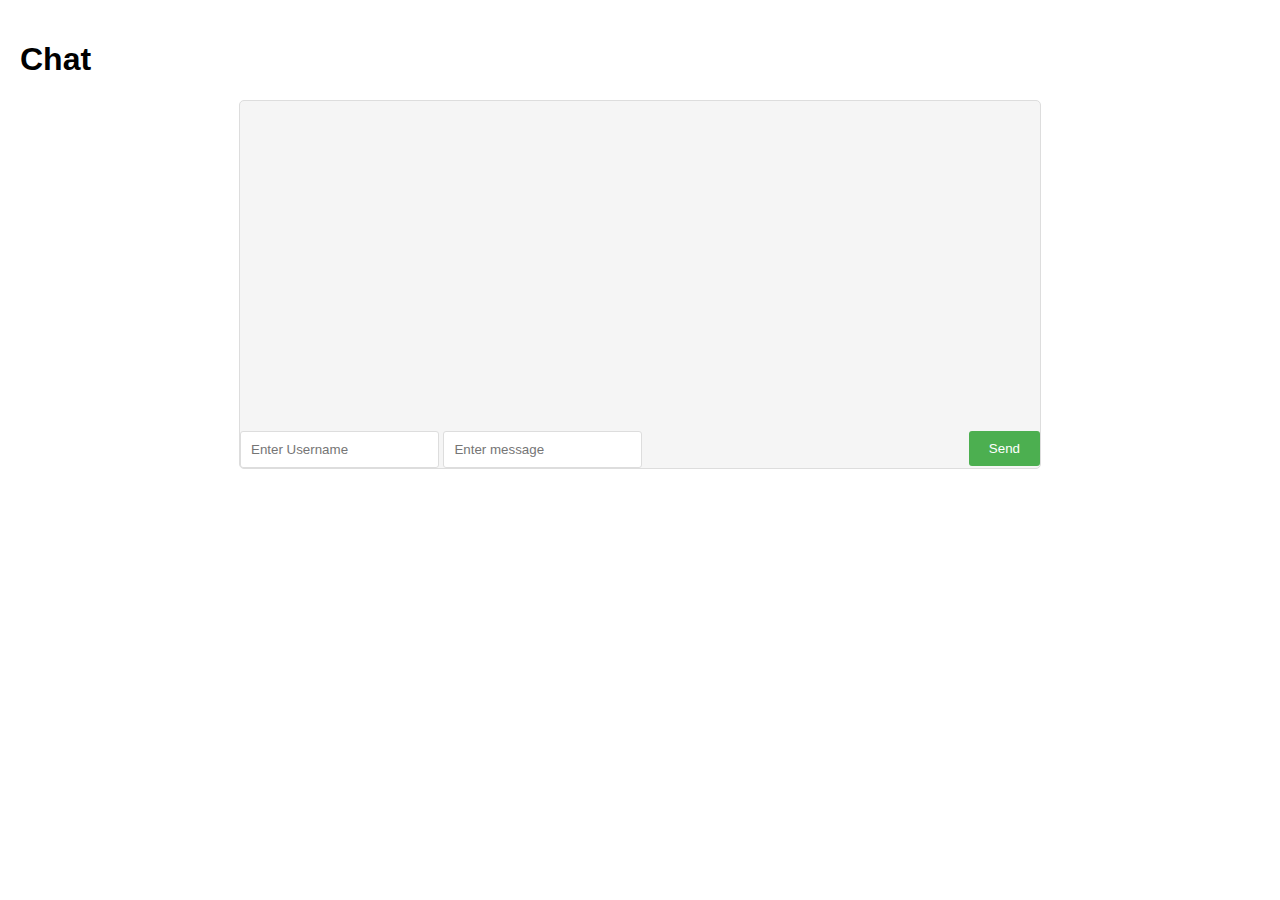
<file: Index.html>
<!DOCTYPE html>
<html lang="en">
<head>
  <meta charset="UTF-8">
  <meta name="viewport" content="width=device-width, initial-scale=1.0">
  <title>IndexedDB Chat</title>
  <style>
    body {
      font-family: Arial, sans-serif;
      margin: 0;
      padding: 20px;
    }

    #chat {
      width: 100%;
      max-width: 800px;
      margin: 0 auto;
      border: 1px solid #ddd;
      border-radius: 5px;
      background-color: #f5f5f5;
    }

    #message-container {
      height: 300px;
      overflow-y: scroll;
      padding: 10px;
    }

    #message-container p {
      margin: 5px 0;
      padding: 10px 15px;
      border-radius: 5px;
      background-color: #fff;
    }

    #username-input,
    #message-input {
      width:fit-content;
      padding: 10px;
      margin-top: 10px;
      border: 1px solid #ddd;
      border-radius: 3px;
    }

    #send-button {
      float: right;
      padding: 10px 20px;
      margin-top: 10px;
      cursor: pointer;
      background-color: #4CAF50;
      color: white;
      border: none;
      border-radius: 3px;
    }
  </style>
</head>
<body>
  <h1>Chat</h1>
  <div id="chat">
    <div id="message-container"></div>
    <input type="text" id="username-input" placeholder="Enter Username">
    <input type="text" id="message-input" placeholder="Enter message">
    <button id="send-button">Send</button>
  </div>
  <script src="script.js"></script>
</body>
</html>
</file>
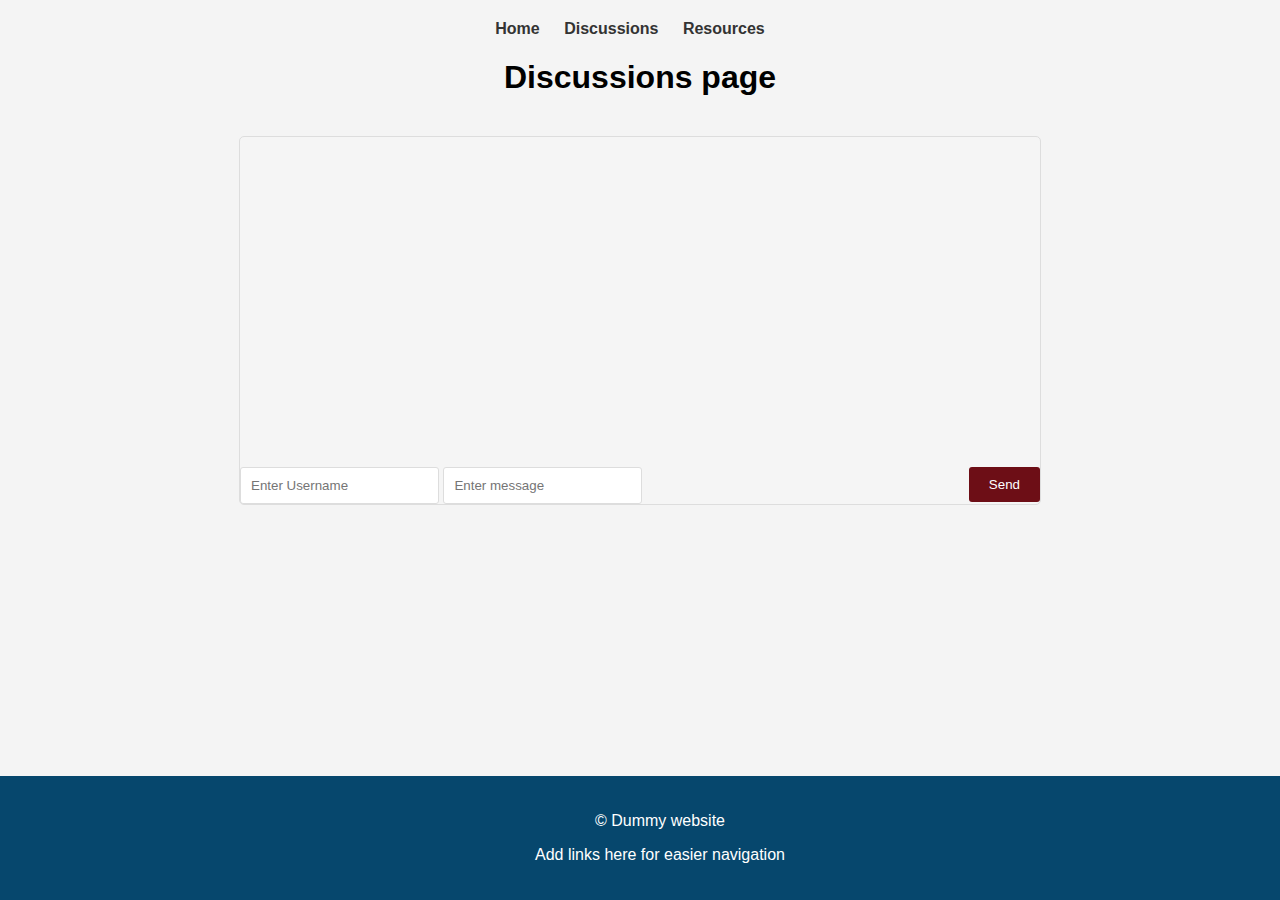
<file: Discussions.html>
<!DOCTYPE html>
<html lang="en">
<head>
  <meta charset="UTF-8">
  <meta name="viewport" content="width=device-width, initial-scale=1.0">
  <link rel="stylesheet" href="nav_footer.css">
  <link rel="stylesheet" href="Discussions.css">
  
  <title>Discussions</title>
  <style>
    footer{
      position:fixed;
    }
 
  </style>
</head>

<body>

    <nav>
        <ul>
            <li><a href="Home.html">Home</a></li>
            <li><a href="Discussions.html">Discussions</a></li>
            <li><a href="Share_files.html">Resources</a></li>
        </ul>
    </nav>

  <h1 style="text-align: center;">Discussions page</h1>
  <br>

  <div id="chat">
     <div id="message-container"></div>
     <input type="text" id="username-input" placeholder="Enter Username">
     <input type="text" id="message-input" placeholder="Enter message">
     <button id="send-button">Send</button>
  </div>
  <script src="Discussions.js"></script>


  <footer>
    <p >&copy; Dummy website</p>
    <p>Add links here for easier navigation</p>
  </footer>
</body>
</html>
</file>
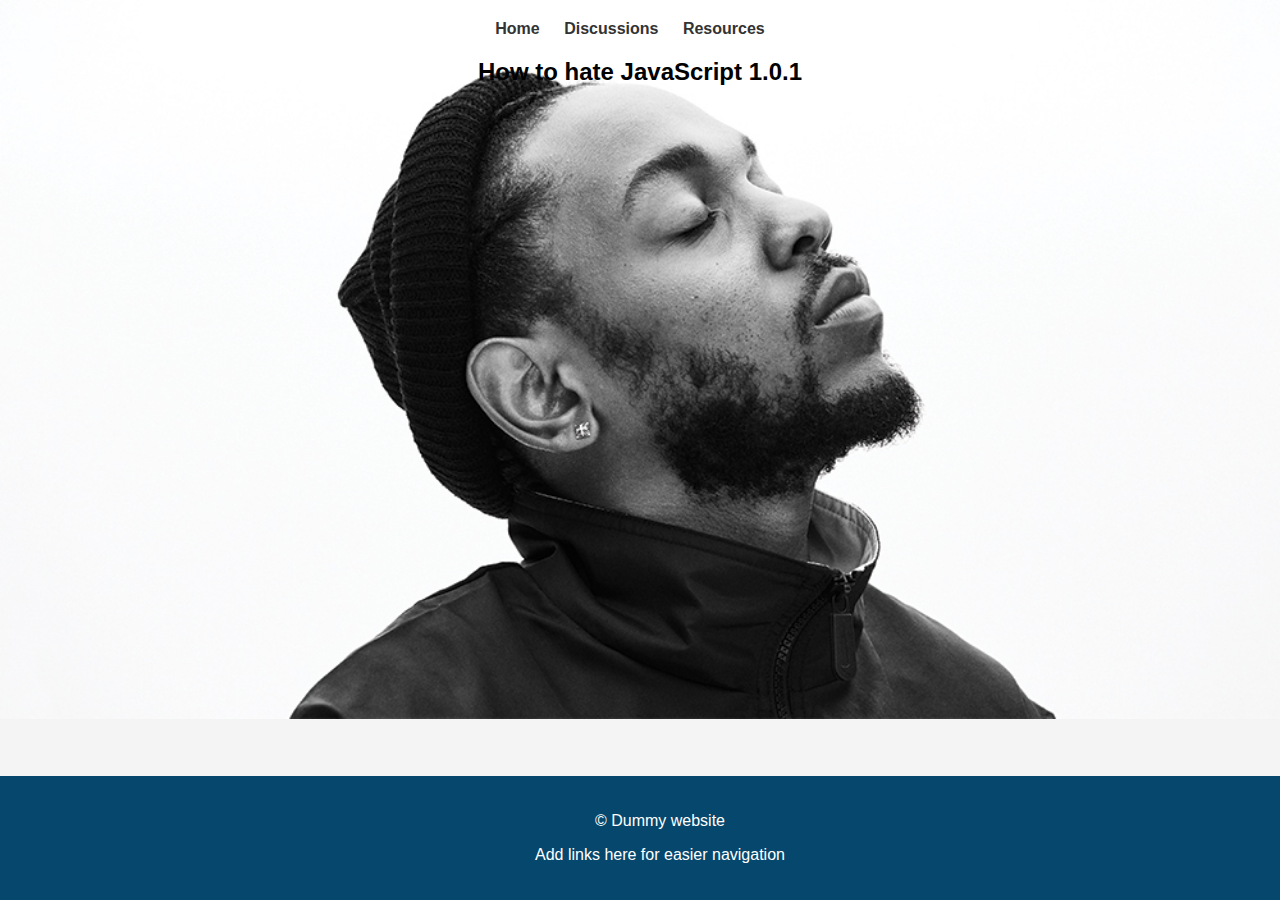
<file: Home.html>
<!DOCTYPE html>
<html lang="en">
<head>
    <meta charset="UTF-8">
    <meta name="viewport" content="width=device-width, initial-scale=1.0">
    <link rel="stylesheet" href="nav_footer.css">
    <title>Document</title>
</head>
<style>
    footer{
        position: fixed;
    }

    body{
        background-image: url("JavaScript.jpg");
        background-repeat: no-repeat;
        background-size: cover;
    }
</style>
<body>

    <nav>
        <ul>
            <li><a href="Home.html">Home</a></li>
            <li><a href="Discussions.html">Discussions</a></li>
            <li><a href="Share_files.html">Resources</a></li>
        </ul>
    </nav>

    <h2 style="text-align: center;"><strong>How to hate JavaScript 1.0.1</strong></h2><br>

  

    <footer>
        <p >&copy; Dummy website</p>
        <p>Add links here for easier navigation</p>
    </footer>
</body>
</html>
</file>
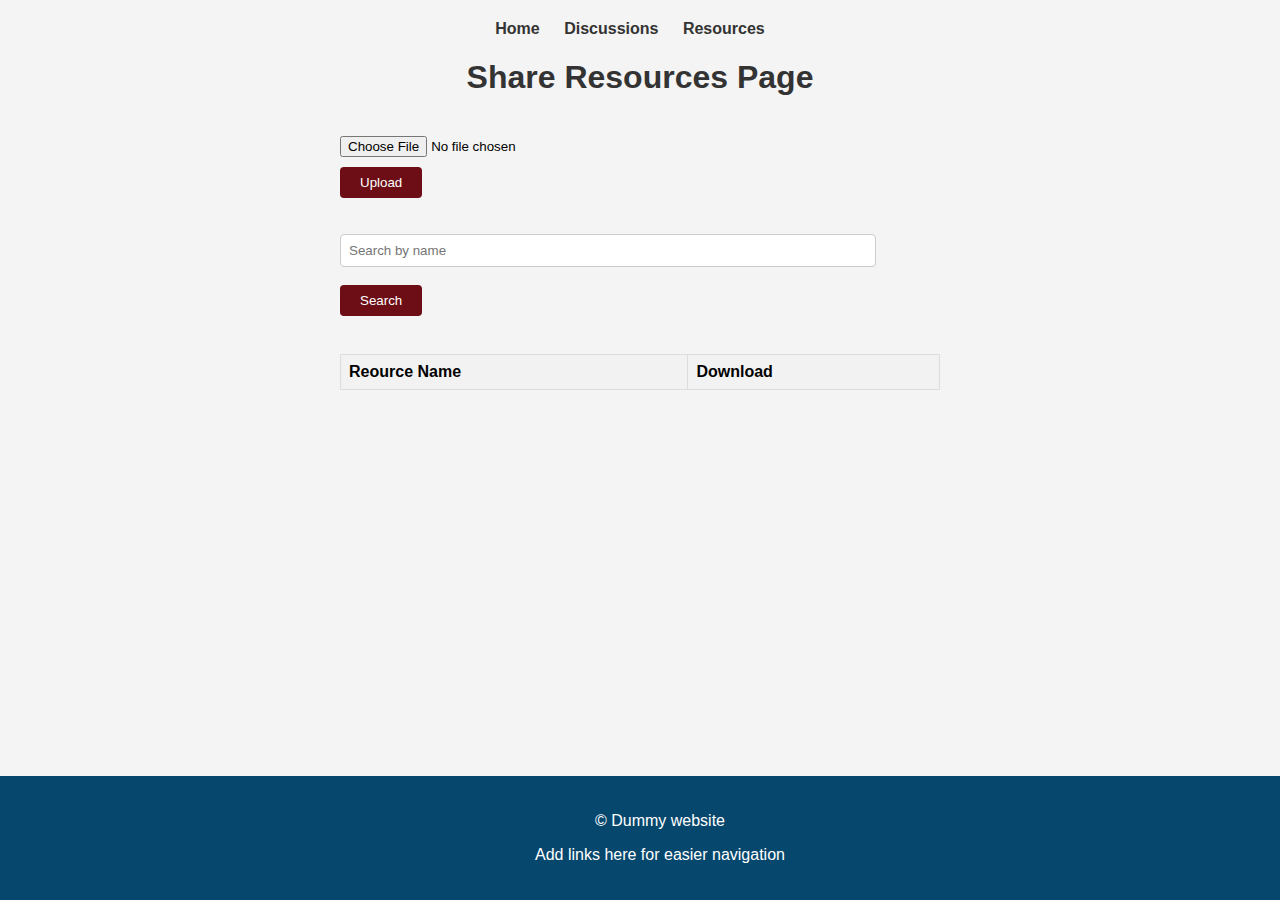
<file: Share_files.html>
<!DOCTYPE html>
<html lang="en">
<head>
  <meta charset="UTF-8">
  <meta name="viewport" content="width=device-width, initial-scale=1.0">
  <link rel="stylesheet" href="nav_footer.css">
  <link rel="stylesheet" href="share_resources.css">
  <title>Share Resources</title>
  <style>
   
  </style>
</head>
<body>
  <nav>
    <ul>
        <li><a href="Home.html">Home</a></li>
        <li><a href="Discussions.html">Discussions</a></li>
        <li><a href="Share_files.html">Resources</a></li>
    </ul>
</nav>

<h1>Share Resources Page</h1>
<br>


  <div id="container">
    <input type="file" id="fileInput">
    <button onclick="uploadFile()">Upload</button>
    <br><br><br>
    <input type="text" id="searchInput" placeholder="Search by name"><br><br>
    <button onclick="searchFiles()">Search</button>
    <br><br>

    <table id="fileTable">
      <thead>
        <tr>
          <th>Reource Name</th>
          <th>Download</th>
        </tr>
      </thead>
      <tbody id="fileList"></tbody>
    </table>
  </div>

  <script src="Share_resources.js"></script>

  <footer>
    <p >&copy; Dummy website</p>
    <p>Add links here for easier navigation</p>
</footer>

</body>
</html>
</file>
<file: nav_footer.css>
body{
  font-family: Arial, sans-serif;
  margin: 0;
  padding: 20px;
  background-color: #f4f4f4;
}
nav ul {
    margin: 0;
    padding: 0;
    list-style-type: none;
    text-align: center; /* Center the list items horizontally */
  }

  /* Styling for the navigation links */
  nav ul li {
    display: inline;
    margin-right: 20px; /* Adjust spacing between links */
  }

  nav ul li a {
    text-decoration: none;
    color: #333; /* Link color */
    font-weight: bold;
    font-size: 16px;
    transition: color 0.3s; /* Smooth color transition on hover */
  }

  nav ul li a:hover {
    color: #147ab4; /* Change color on hover */
  }


.kendrick{
  display: flex;
  justify-content: center;
  align-items: center;
}



footer {
    background-color: #06476d; /* Background color for the footer */
    color: #fff; /* Text color for the footer */
    text-align: center; /* Center-align text within the footer */
    padding: 20px; /* Add some padding for better spacing */
    position: fixed; /* Fixed position at the bottom of the viewport */
    left: 0;
    bottom: 0;
    width: 100%; /* Full width */
  }
</file>
<file: Discussions.css>
body {
    font-family: Arial, sans-serif;
    margin: 0;
    padding: 20px;
    background-color: #f4f4f4;
  }


  #chat {
    width: 100%;
    max-width: 800px;
    margin: 0 auto;
    border: 1px solid #ddd;
    border-radius: 5px;
    background-color: #f5f5f5;
  }

  #message-container {
    height: 300px;
    overflow-y: scroll;
    padding: 10px;
  }

  #message-container p {
    margin: 5px 0;
    padding: 10px 15px;
    border-radius: 5px;
    background-color: #fff;
  }

  #username-input
 {
    width:fit-content;
    padding: 10px;
    margin-top: 10px;
    border: 1px solid #ddd;
    border-radius: 3px;
  }

  #message-input {
    width:fit-content;
    padding: 10px;
    margin-top: 10px;
    border: 1px solid #ddd;
    border-radius: 3px;
  }

  #send-button {
    float: right;
    padding: 10px 20px;
    margin-top: 10px;
    cursor: pointer;
    background-color: #6d0e16;
    color: white;
    border: none;
    border-radius: 3px;
  }
</file>
<file: share_resources.css>
body {
    font-family: Arial, sans-serif;
    background-color: #f4f4f4;
    margin: 0;
    padding: 20px;
  }

  h1 {
    text-align: center;
    color: #333;
  }

  #container {
    max-width: 600px;
    margin: 0 auto;
  }

  input[type="file"] {
    display: block;
    margin-bottom: 10px;
  }

  input[type="text"] {
    width: calc(100% - 82px);
    padding: 8px;
    border: 1px solid #ccc;
    border-radius: 4px;
  }

  button {
    padding: 8px 20px;
    border: none;
    background-color: #6d0e16;
    color: #fff;
    border-radius: 4px;
    cursor: pointer;
  }

  table {
    width: 100%;
    border-collapse: collapse;
    margin-top: 20px;
  }

  th, td {
    border: 1px solid #ddd;
    padding: 8px;
    text-align: left;
  }

  th {
    background-color: #f2f2f2;
  }

  button.download {
    background-color: #6d0e16;
  }

 

/* 
  footer{
    position: inherit;
  } */
</file>
